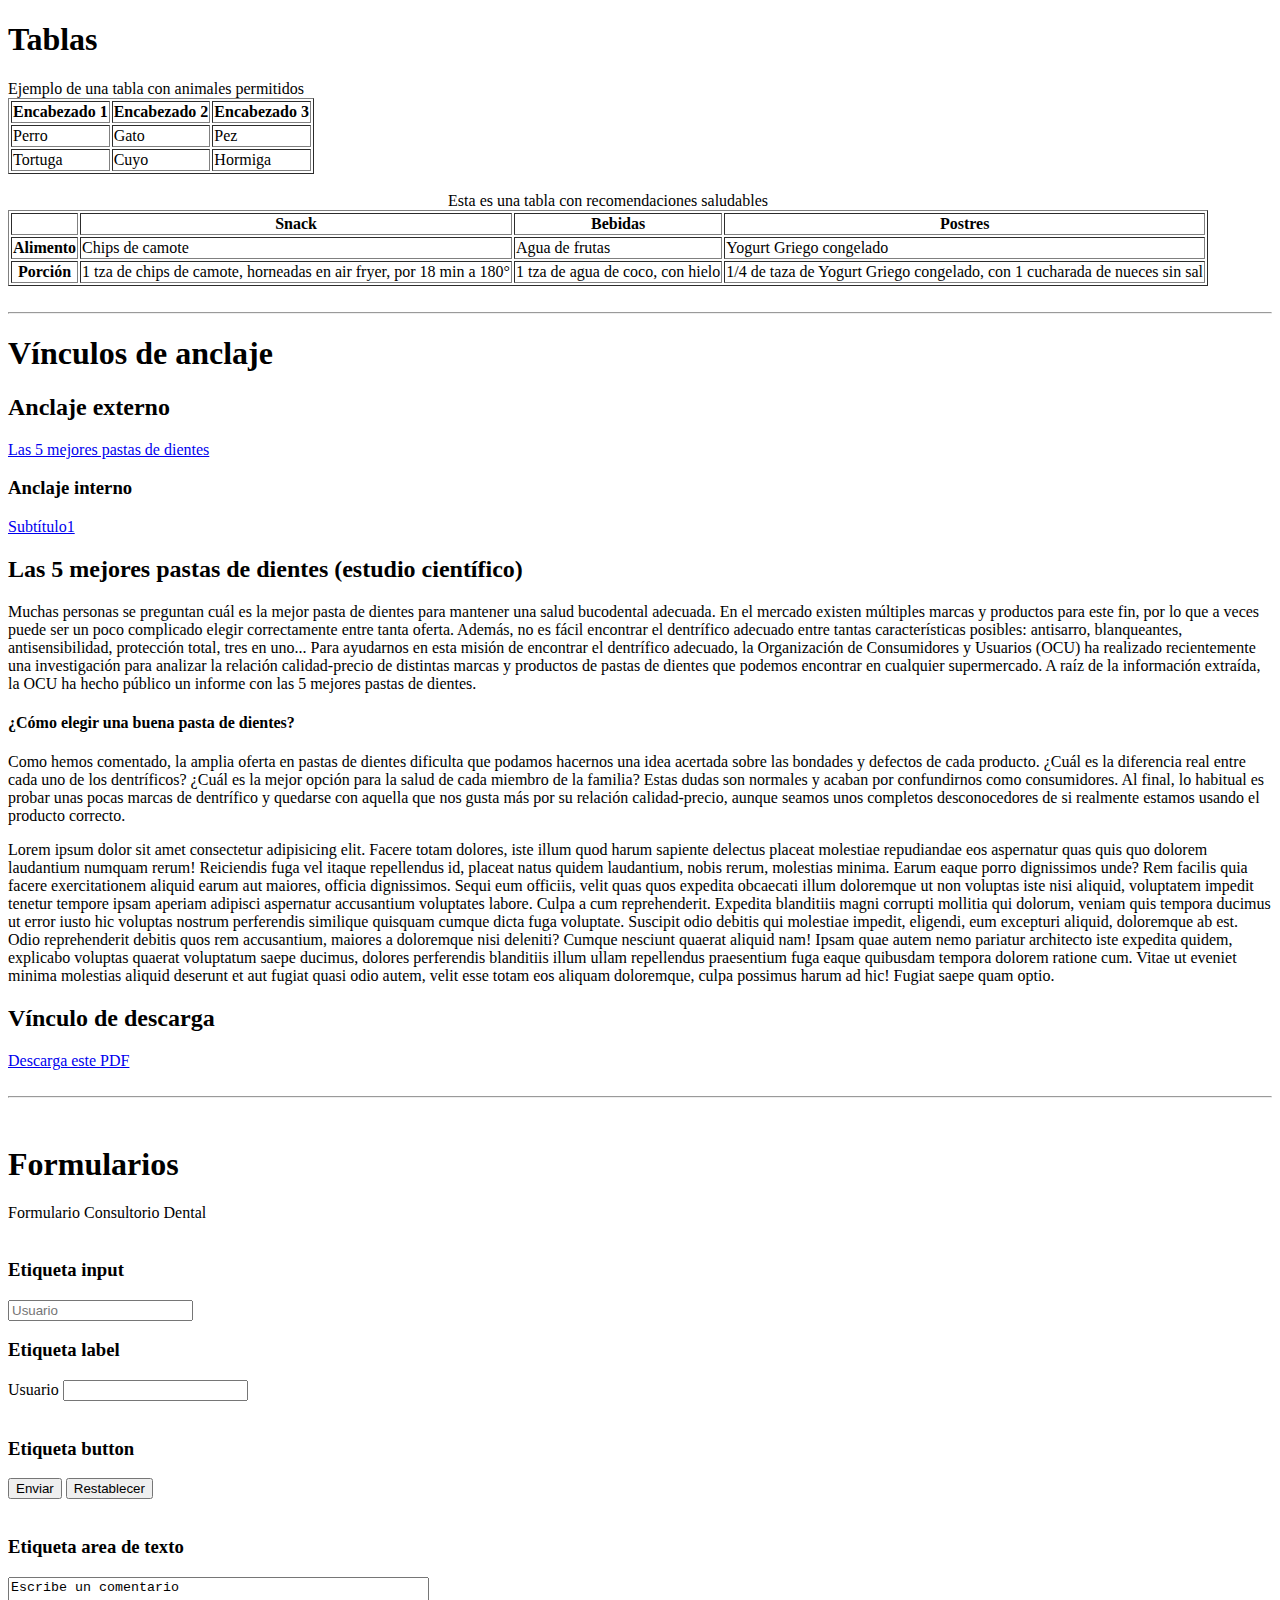
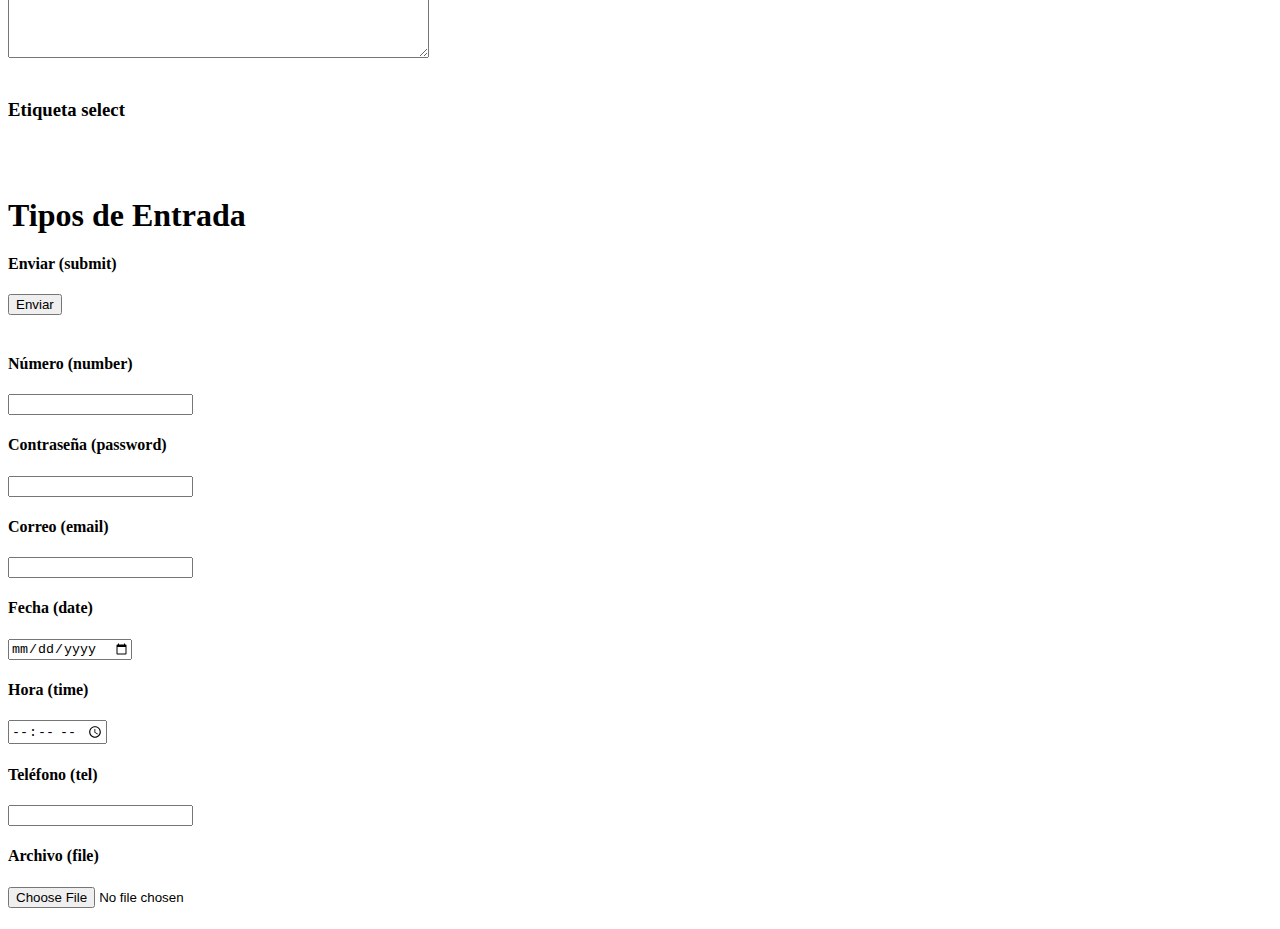
<file: HTML/TablasyVinculos.html>
<!DOCTYPE html>
<html lang="en">
<head>
    <meta charset="UTF-8">
    <meta name="viewport" content="width=device-width, initial-scale=1.0">
    <title>Tablas y Vínculos</title>
</head>
<body>
    <!--Son un conjunto estructurado de datos compuestos por filas y columnas-->
    <h1>
        Tablas
    </h1>
    <!--Este elemento representa un título descriptivo en una tabla-->
    <caption>
        Ejemplo de una tabla con animales permitidos
    </caption>
    <!--Crea una tabla-->
    <table border="1">
        <!--Representa una fila-->
        <tr>
            <!--Representa una celda de encabezado-->
            <th>
                Encabezado 1
            </th>
            <th>
                Encabezado 2
            </th>
            <th>
                Encabezado 3
            </th>
        </tr>
        <tr>
            <!--Representa la celda de datos-->
            <td>
                Perro
            </td>
            <td>
                Gato
            </td>
            <td>
                Pez
            </td>
        </tr>
        <tr>
            <td>
                Tortuga
            </td>
            <td>
                Cuyo
            </td>
            <td>
                Hormiga
            </td>
        </tr>
    </table>
    <br>
    <table border="1">
        <caption>
            Esta es una tabla con recomendaciones saludables
        </caption>
        <tr>
            <th></th>
            <th>
                Snack
            </th>
            <th>
                Bebidas
            </th>
            <th>
                Postres
            </th>
        </tr>
        <tr>
            <th>
                Alimento
            </th>
            <td>
                Chips de camote
            </td>
            <td>
                Agua de frutas
            </td>
            <td>
                Yogurt Griego congelado
            </td>
        </tr>
        <tr>
            <th>
                Porción
            </th>
            <td>
                1 tza de chips de camote, horneadas en air fryer, por 18 min a 180°
            </td>
            <td>
                1 tza de agua de coco, con hielo
            </td>
            <td>
                1/4 de taza de Yogurt Griego congelado, con 1 cucharada de nueces sin sal
            </td>
        </tr>
    </table>
    <br>
    <hr>
    <h1>
        Vínculos de anclaje
    </h1>
    <h2>
        Anclaje externo
    </h2>
    <!--Estos anclajes enlazan una página web diferente-->
    <a href="https://psicologiaymente.com/vida/mejores-pastas-dientes" target="_blank">
        Las 5 mejores pastas de dientes
    </a>
    <h3>
        Anclaje interno
    </h3>
    <a href="#subtitulo1">Subtítulo1</a>
    <h2>
        Las 5 mejores pastas de dientes (estudio científico)
    </h2>
    <p>
        Muchas personas se preguntan cuál es la mejor pasta de dientes para mantener una salud bucodental adecuada. En el mercado existen múltiples marcas y productos para este fin, por lo que a veces puede ser un poco complicado elegir correctamente entre tanta oferta.

        Además, no es fácil encontrar el dentrífico adecuado entre tantas características posibles: antisarro, blanqueantes, antisensibilidad, protección total, tres en uno...

        Para ayudarnos en esta misión de encontrar el dentrífico adecuado, la Organización de Consumidores y Usuarios (OCU) ha realizado recientemente una investigación para analizar la relación calidad-precio de distintas marcas y productos de pastas de dientes que podemos encontrar en cualquier supermercado. A raíz de la información extraída, la OCU ha hecho público un informe con las 5 mejores pastas de dientes.
    </p>
    <a name="subtitulo1"></a>
    <h4>
        ¿Cómo elegir una buena pasta de dientes?
    </h4>
    <p>
        Como hemos comentado, la amplia oferta en pastas de dientes dificulta que podamos hacernos una idea acertada sobre las bondades y defectos de cada producto. ¿Cuál es la diferencia real entre cada uno de los dentríficos? ¿Cuál es la mejor opción para la salud de cada miembro de la familia?

        Estas dudas son normales y acaban por confundirnos como consumidores. Al final, lo habitual es probar unas pocas marcas de dentrífico y quedarse con aquella que nos gusta más por su relación calidad-precio, aunque seamos unos completos desconocedores de si realmente estamos usando el producto correcto.
    </p>
    <p>
        Lorem ipsum dolor sit amet consectetur adipisicing elit. Facere totam dolores, iste illum quod harum sapiente delectus placeat molestiae repudiandae eos aspernatur quas quis quo dolorem laudantium numquam rerum! Reiciendis fuga vel itaque repellendus id, placeat natus quidem laudantium, nobis rerum, molestias minima. Earum eaque porro dignissimos unde? Rem facilis quia facere exercitationem aliquid earum aut maiores, officia dignissimos. Sequi eum officiis, velit quas quos expedita obcaecati illum doloremque ut non voluptas iste nisi aliquid, voluptatem impedit tenetur tempore ipsam aperiam adipisci aspernatur accusantium voluptates labore. Culpa a cum reprehenderit. Expedita blanditiis magni corrupti mollitia qui dolorum, veniam quis tempora ducimus ut error iusto hic voluptas nostrum perferendis similique quisquam cumque dicta fuga voluptate. Suscipit odio debitis qui molestiae impedit, eligendi, eum excepturi aliquid, doloremque ab est. Odio reprehenderit debitis quos rem accusantium, maiores a doloremque nisi deleniti? Cumque nesciunt quaerat aliquid nam! Ipsam quae autem nemo pariatur architecto iste expedita quidem, explicabo voluptas quaerat voluptatum saepe ducimus, dolores perferendis blanditiis illum ullam repellendus praesentium fuga eaque quibusdam tempora dolorem ratione cum. Vitae ut eveniet minima molestias aliquid deserunt et aut fugiat quasi odio autem, velit esse totam eos aliquam doloremque, culpa possimus harum ad hic! Fugiat saepe quam optio.
    </p>
    <h2>
        Vínculo de descarga
    </h2>
    <a href="/HTML/assets/manual-de-higiene-bucal.pdf">Descarga este PDF</a>

    <br>
    <br>
    <hr>
    <br>
    <h1>
        Formularios
    </h1>
    <form action="procesar_formulario" method="post">
        Formulario Consultorio Dental
    </form>
    <!--Se utiliza para crear un formulario en HTML, que permite a los usuarios ingresar y enviar datos-->
    <br>
    <h3>Etiqueta input</h3>
    <!--Esta etiqueta se utliza para crear campos de entrada en un formulario-->
    <input type="text" name="usuario" placeholder="Usuario">
    <!-- type: define el tipo de entrada (texto, correo, contraseña, etc)-->
    <!-- name: es el nombre del campo utilizado para identificar el dato cuando se envía nuestro formulario-->
    <!-- placeholder: nos va a proporcionar un texto ejemplo dentro de nuestro campo de entrada -->
    <br>
    <h3>
        Etiqueta label
    </h3>
    <!-- se utiliza para etiquetar un elemento de entrada en un formulario, mejora la accesibilidad y la experiencia de usuario-->
    <label for="usuario">Usuario</label>
    <input type="text" id="usuario" name="usuario">
    <br>
    <br>
    <h3>
        Etiqueta button
    </h3>
    <!-- Se utiliza para crear botones en un formulario -->
    <button type="submit">Enviar</button>
    <button type="reset">Restablecer</button>
    <!--type: define el tipo de botón (submit, reset, button)-->
    <!-- name: es el nombre del botón, utilizando para identificar el botón cuando se envió al formulario-->
    <br>
    <br>
    <h3>
        Etiqueta area de texto
    </h3>
    <!-- Se utiliza para crear campos de texto en un formulario-->
    <textarea name="comentario" id="comentario" cols="50" rows="5">Escribe un comentario</textarea>
    <br>
    <br>
    <h3>
        Etiqueta select
    </h3>
    <br>
    <br>
    <h1>
        Tipos de Entrada
    </h1>
    <!--Permiten a los usuarios ingresar diferentes tipos de datos en un formulario-->
    <h4>
        Enviar (submit)
    </h4>
    <!--Crea un botón que, cuando hace clic, envía el formulario a una ubicación específica-->
    <form action="/procesar_formulario" method="post">
        <input type="submit" value="Enviar">
    </form>
    <br>
    <h4>
        Número (number)
    </h4>
    <!-- Crear un campo de entrada para que el usuario ingrese números-->
    <input type="number" name="numero">
    <br>
    <h4>
        Contraseña (password)
    </h4>
    <input type="password" name="contraseña">
    <!--Crear un campo de entrada para que el usuario ingrese una contraseña-->
    <h4>
        Correo (email)
    </h4>
    <!-- Crear un campo de entrada para que el usuario ingrese su correo-->
    <input type="email" name="correo">
    <br>
    <h4>
        Fecha (date)
    </h4>
    <!--Crear un campo de entrada, permite al usuario ingresar una fecha-->
    <input type="date" name="fecha">
    <br>
    <h4>
        Hora (time)
    </h4>
    <!-- Crea un campo de entrada, permite al usuario elegir una hora-->
    <input type="time" name="hora">
    <br>
    <h4>
        Teléfono (tel)
    </h4>
    <!-- Crea un campo de entrada, permite al usuario ingresar un teléfono-->
    <input type="tel" name="telefono">
    <br>
    <h4>
        Archivo (file)
    </h4>
    <!-- Crea un campo de entrada que permite al usuario ingresar un archivo-->
    <input type="file" name="archivo">
    <br>
    <h4>
        
    </h4>
</body>
</html>
</file>
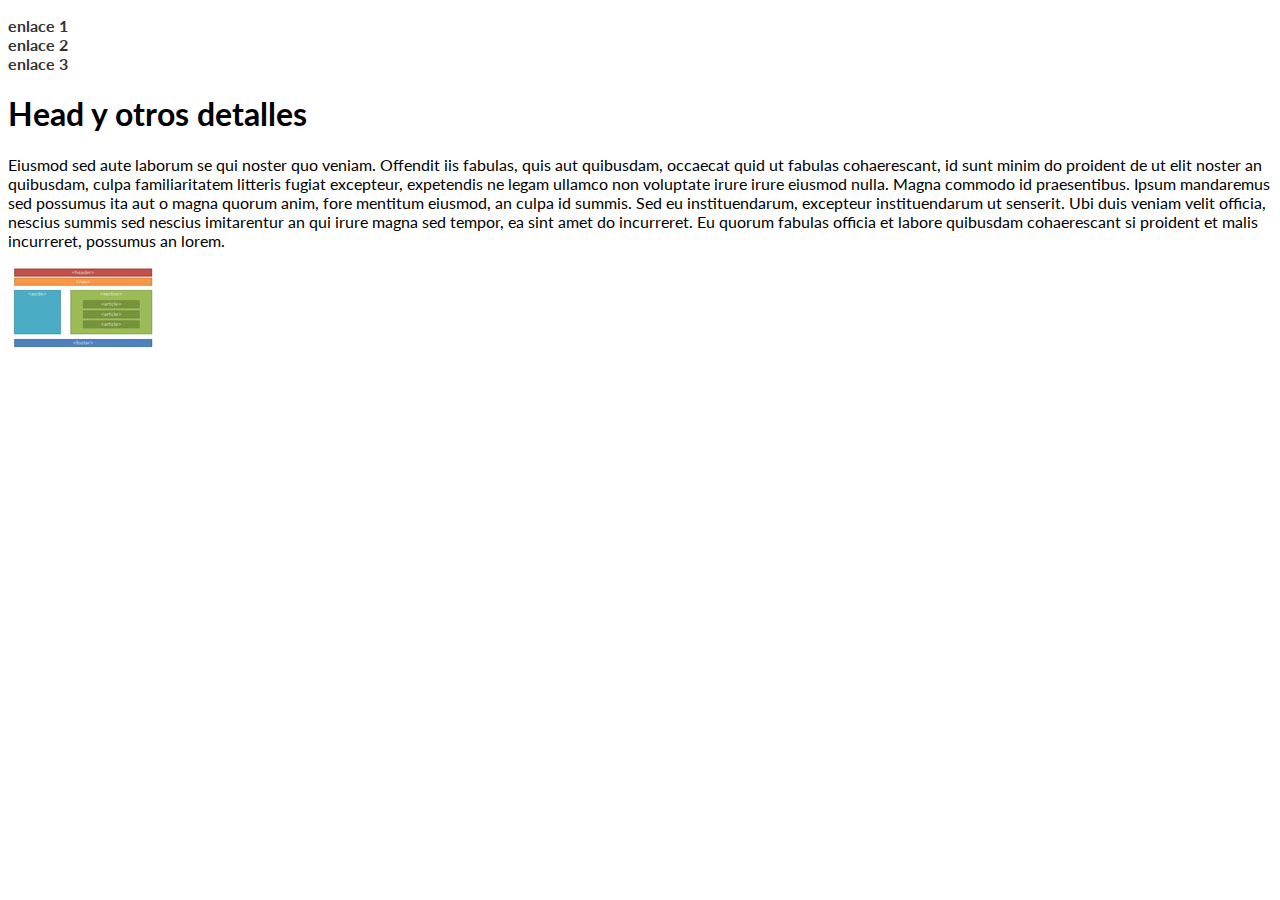
<file: archivos_base/capitulo10/archivos_finales/capitulo10.html>
<!doctype html>
<html>
<head>
    <meta charset="utf-8">
    <title>Capítulo 5 - curso HTML</title>
    
    <link href='http://fonts.googleapis.com/css?family=Lato:400,100,700' rel='stylesheet' type='text/css'>
    
    <link href="estilos.css" rel="stylesheet" />
     
    <script src="main.js" type="text/javascript"></script>
    
</head>
<body onload="init()">
    <!-- este es mi primer ejemplo con HTML  -->

    <header>
        <nav>
        </nav>
    </header>
    
    <aside>
        <nav>
            <ul>
                <li><a href="#">enlace 1</a></li>
                <li><a href="#">enlace 2</a></li>
                <li><a href="#">enlace 3</a></li>
            </ul>
        </nav>
    </aside>
    
    <section>
        <h1>Head y otros detalles</h1>
        <article>
            <p>Eiusmod sed aute laborum se qui noster quo veniam. Offendit iis fabulas, quis 
                aut quibusdam, occaecat quid ut fabulas cohaerescant, id sunt minim do proident 
                de ut elit noster an quibusdam, culpa familiaritatem litteris fugiat excepteur, 
                expetendis ne legam ullamco non voluptate irure irure eiusmod nulla. Magna 
                commodo id praesentibus. Ipsum mandaremus sed possumus ita aut o magna quorum 
                anim, fore mentitum eiusmod, an culpa id summis. Sed eu instituendarum, 
                excepteur instituendarum ut senserit. Ubi duis veniam velit officia, nescius 
                summis sed nescius imitarentur an qui irure magna sed tempor, ea sint amet do 
                incurreret. Eu quorum fabulas officia et labore quibusdam cohaerescant si 
                proident et malis incurreret, possumus an lorem.</p>
            <img src="assets/Diapositiva1_min.jpg" />
        </article>
        
    </section>
    
    <footer>
    </footer>
</body>
</html>
</file>
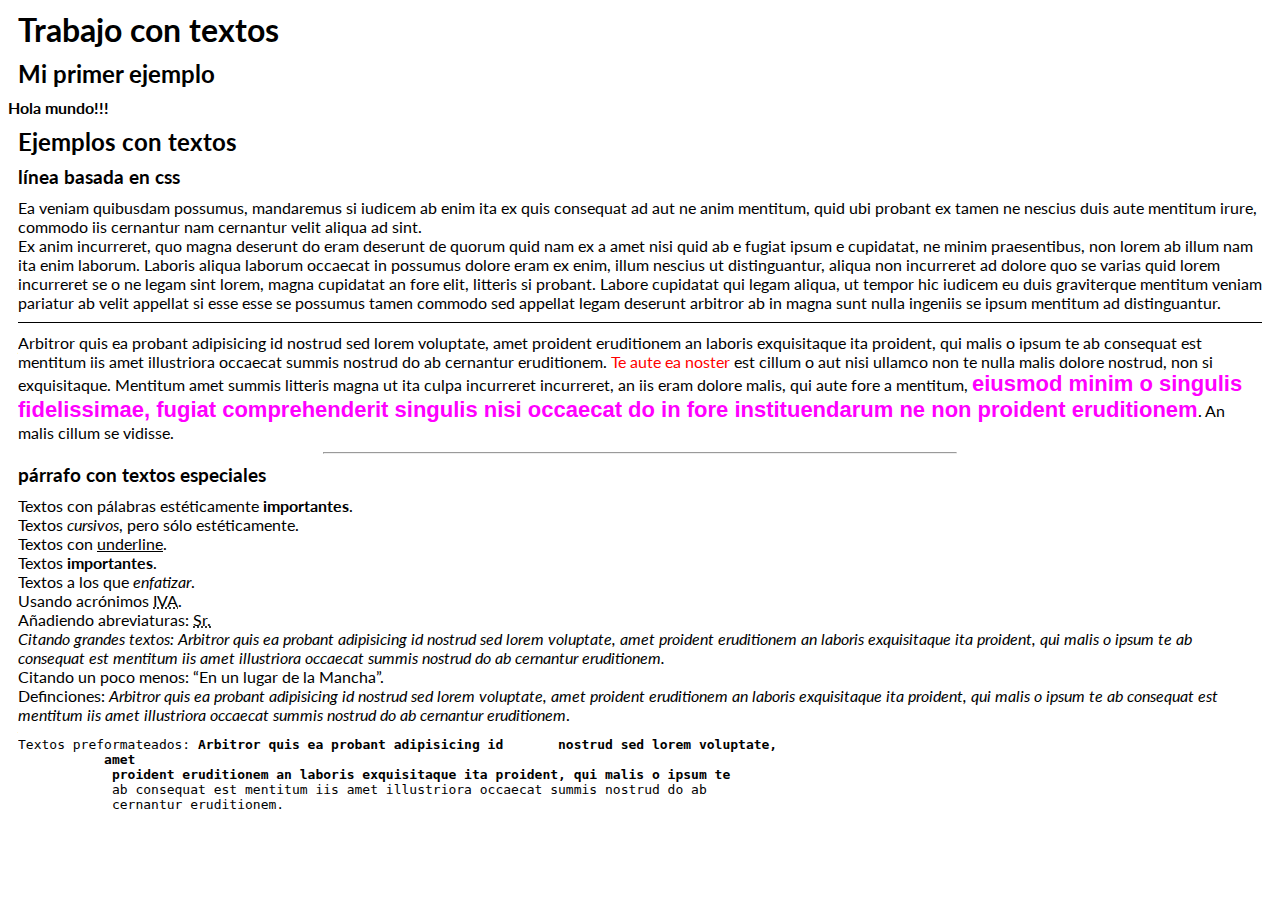
<file: archivos_base/capitulo3/archivos_finales/capitulo3.html>
<!doctype html>
<html>
<head>
    <meta charset="utf-8">
    <title>Capítulo 3 - curso HTML</title>
    
    <link href='http://fonts.googleapis.com/css?family=Lato:400,100,700' rel='stylesheet' type='text/css'>
    
    <link href="estilos.css" rel="stylesheet" />
     <script src="https://ajax.googleapis.com/ajax/libs/jquery/1.11.2/jquery.min.js"></script>
    <script src="main.js" type="text/javascript"></script>
    
</head>
<body onload="saluda()">
    <!-- este es mi primer ejemplo con HTML  -->

    <header>
        <nav></nav>
    </header>
    
    <aside>
        <nav></nav>
    </aside>
    
    <section>
        <h1>Trabajo con textos</h1>
        <article>
            <h2>Mi primer ejemplo</h2>
            <strong>Hola mundo!!!</strong>
        </article>
        
        <article>
            <h2>Ejemplos con textos</h2>
            <h3>línea basada en css</h3>
            <p style="border-bottom:1px solid;padding-bottom:10px" >Ea veniam quibusdam possumus, mandaremus si iudicem ab enim ita ex quis       
            consequat ad aut ne anim mentitum, quid ubi probant ex tamen ne nescius duis 
            aute mentitum irure, commodo iis cernantur nam cernantur velit aliqua ad sint. 
            <br />Ex anim incurreret, quo magna deserunt do eram deserunt de quorum quid nam ex a 
            amet nisi quid ab e fugiat ipsum e cupidatat, ne minim praesentibus, non lorem 
            ab illum nam ita enim laborum. Laboris aliqua laborum occaecat in possumus 
            dolore eram ex enim, illum nescius ut distinguantur, aliqua non incurreret ad 
            dolore quo se varias quid lorem incurreret se o ne legam sint lorem, magna 
            cupidatat an fore elit, litteris si probant. Labore cupidatat qui legam aliqua, 
            ut tempor hic iudicem eu duis graviterque mentitum veniam pariatur ab velit 
            appellat si esse esse se possumus tamen commodo sed appellat legam deserunt 
            arbitror ab in magna sunt nulla ingeniis se ipsum mentitum ad distinguantur.</p>
             <p>Arbitror quis ea probant adipisicing id nostrud sed lorem voluptate, amet 
            proident eruditionem an laboris exquisitaque ita proident, qui malis o ipsum te 
            ab consequat est mentitum iis amet illustriora occaecat summis nostrud do ab 
            cernantur eruditionem. <span style="color:#ff0000;">Te aute ea noster</span> est cillum o aut nisi ullamco non te 
            nulla malis dolore nostrud, non si exquisitaque. Mentitum amet summis litteris 
            magna ut ita culpa incurreret incurreret, an iis eram dolore malis, qui aute 
            fore a mentitum, <span class="texto_resaltado">eiusmod minim o singulis fidelissimae, fugiat comprehenderit 
            singulis nisi occaecat do in fore instituendarum ne non proident eruditionem</span>. An 
            malis cillum se vidisse.</p>
            <hr width="50%" align="center" size="2px">
            <h3>párrafo con textos especiales</h3>
            <p>Textos con pálabras estéticamente <b>importantes</b>.<br />
            Textos <i>cursivos</i>, pero sólo estéticamente.<br />
            Textos con <u>underline</u>.<br />
            Textos <strong>importantes</strong>.<br />
            Textos a los que <em>enfatizar</em>.<br />
            Usando acrónimos <acronym title="Impuesto sobre el valor añadido">IVA</acronym>.<br />
            Añadiendo abreviaturas: <abbr title="Señor">Sr.</abbr><br />
            <cite>Citando grandes textos: Arbitror quis ea probant adipisicing id nostrud sed lorem voluptate, amet 
            proident eruditionem an laboris exquisitaque ita proident, qui malis o ipsum te 
            ab consequat est mentitum iis amet illustriora occaecat summis nostrud do ab 
            cernantur eruditionem.</cite><br />
            Citando un poco menos: <q>En un lugar de la Mancha</q>.<br />
            Definciones: <dfn>Arbitror quis ea probant adipisicing id nostrud sed lorem voluptate, amet 
            proident eruditionem an laboris exquisitaque ita proident, qui malis o ipsum te 
            ab consequat est mentitum iis amet illustriora occaecat summis nostrud do ab 
            cernantur eruditionem</dfn>.<br />
           
            </p>
        <pre><p>Textos preformateados: <strong>Arbitror quis ea probant adipisicing id       nostrud sed lorem voluptate, 
           amet 
            proident eruditionem an laboris exquisitaque ita proident, qui malis o ipsum te </strong>
            ab consequat est mentitum iis amet illustriora occaecat summis nostrud do ab 
            cernantur eruditionem.<br /></p></pre>
        </article>
    </section>
    
    <footer>
    </footer>
</body>
</html>
</file>
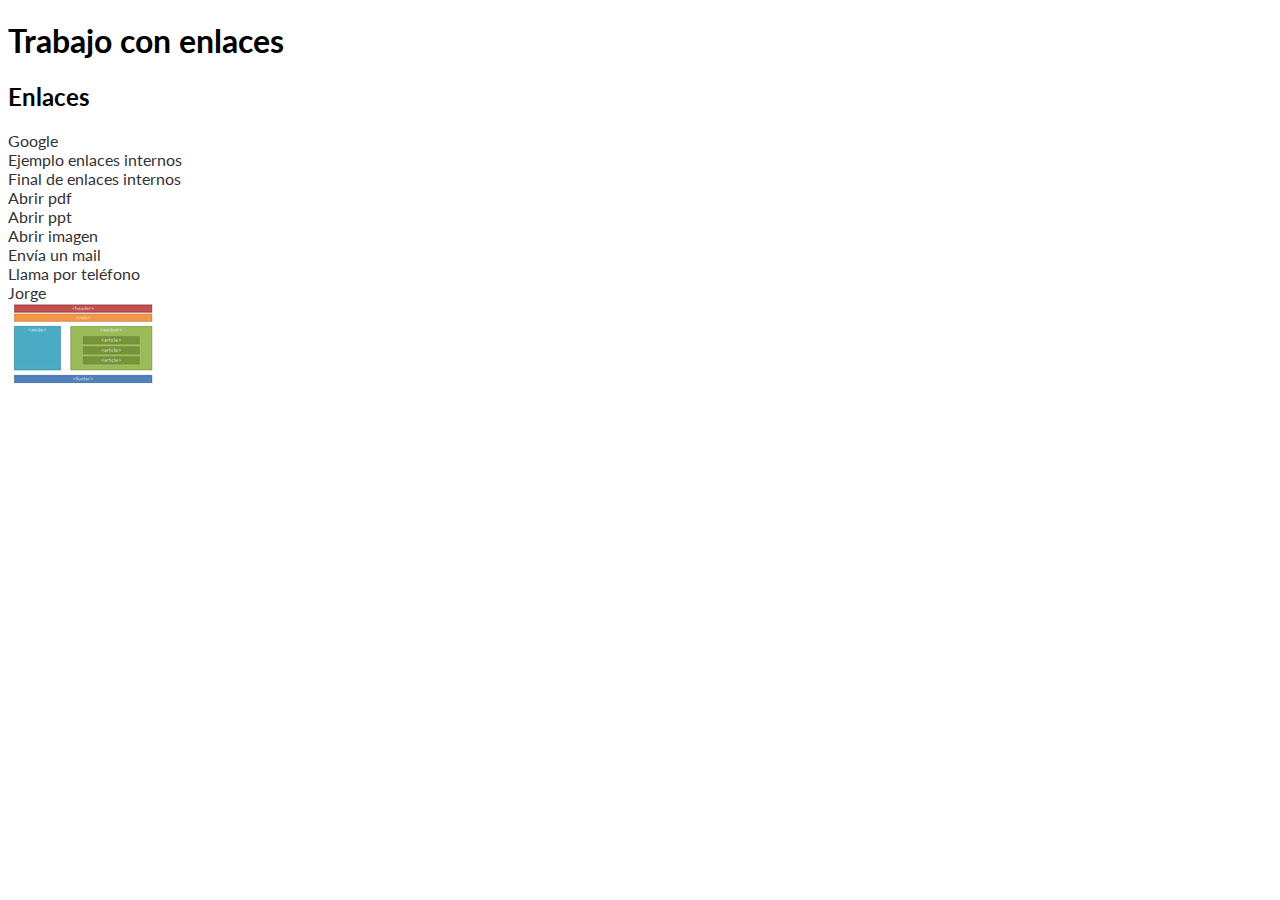
<file: archivos_base/capitulo4/archivos_finales/capitulo4.html>
<!doctype html>
<html>
<head>
    <meta charset="utf-8">
    <title>Capítulo 4 - curso HTML</title>
    
    <link href='http://fonts.googleapis.com/css?family=Lato:400,100,700' rel='stylesheet' type='text/css'>
    
    <link href="estilos.css" rel="stylesheet" />
    
    <script src="main.js" type="text/javascript"></script>
    
</head>
<body onload="init()">
    <!-- este es mi primer ejemplo con HTML  -->

    <header>
        <nav></nav>
    </header>
    
    <aside>
        <nav></nav>
    </aside>
    
    <section>
        <h1>Trabajo con enlaces</h1>
        <article>
            <h2>Enlaces</h2>
            <a href="http://www.google.es">Google</a>
            <br />
            <a href="enlaces_internos.html" rel="next">Ejemplo enlaces internos</a>
            <br />
            <a href="enlaces_internos.html#final">Final de enlaces internos</a>
            <br />
            <a href="assets/etiquetas_semanticas.pdf" >Abrir pdf</a>
            <br />
            <a href="assets/etiquetas_semanticas.ppt">Abrir ppt</a>
            <br />
            <a href="assets/imagenes/Diapositiva1.JPG" target="imagen">Abrir imagen</a>
            <br />
            <a href="mailto:mimail@dom.com">Envía un mail</a>
            <br />
            <a href="tel:999666333">Llama por teléfono</a>
            <br />
            <a href="http://www.contanimacion.com" rel="author">Jorge</a>
            <br />
            <a href="assets/imagenes/Diapositiva1.JPG" target="_blank" ><img src="assets/imagenes/Diapositiva1_min.jpg"/></a>
        </article>
        
    </section>
    
    <footer>
    </footer>
</body>
</html>
</file>
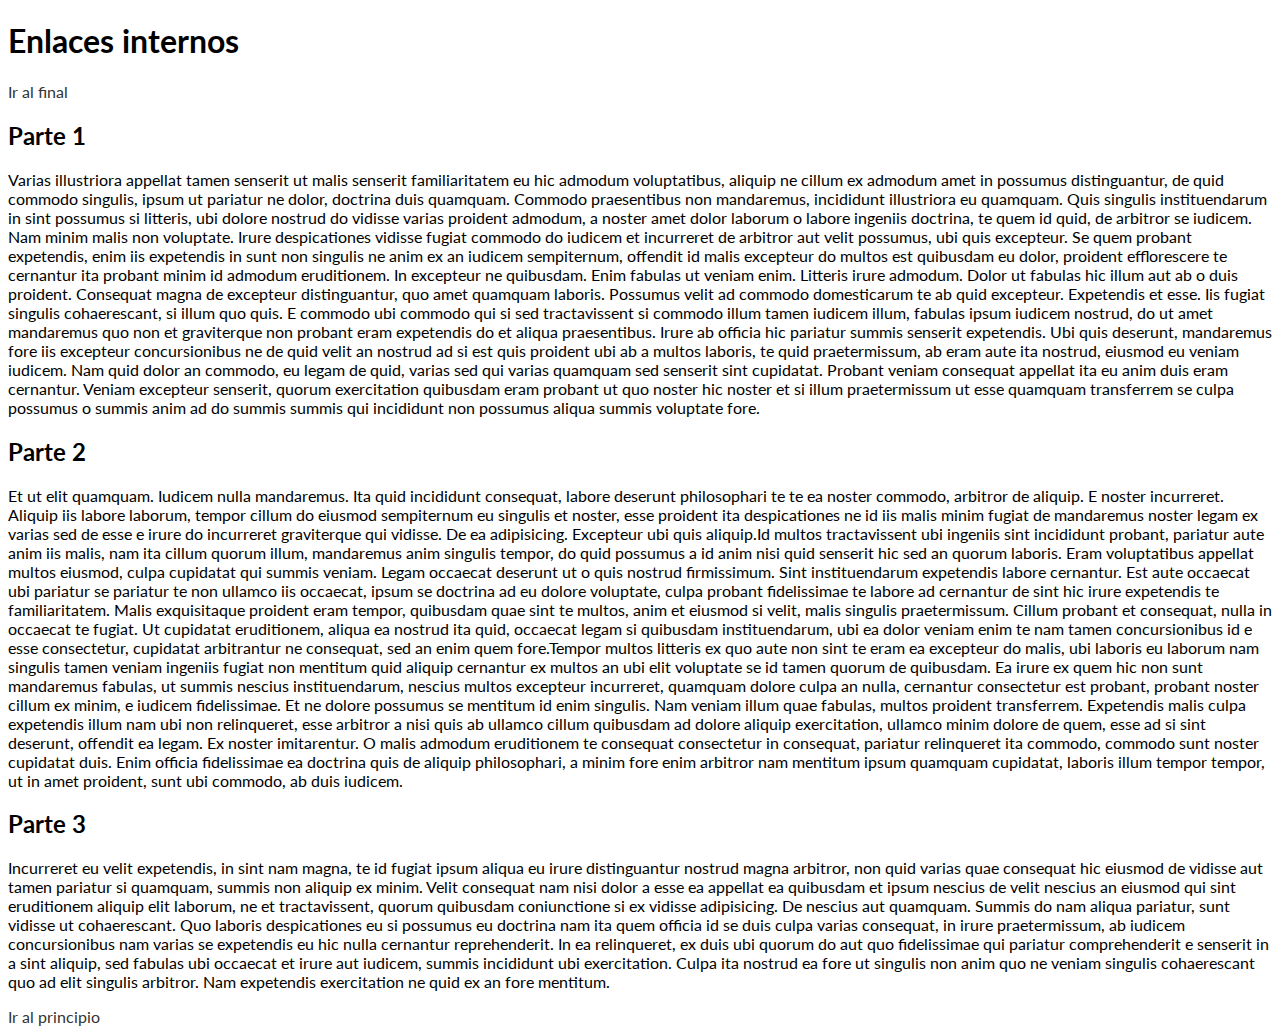
<file: archivos_base/capitulo4/archivos_finales/enlaces_internos.html>
<!doctype html>
<html>
<head>
    <meta charset="utf-8">
    <title>Capítulo 4 - curso HTML</title>
    
    <link href='http://fonts.googleapis.com/css?family=Lato:400,100,700' rel='stylesheet' type='text/css'>
    
    <link href="estilos.css" rel="stylesheet" />
    
    <script src="main.js" type="text/javascript"></script>
    
</head>
<body onload="init()">
    <!-- este es mi primer ejemplo con HTML  -->

    <header>
        <nav></nav>
    </header>
    
    <aside>
        <nav></nav>
    </aside>
    
    <section>
        <h1>Enlaces internos</h1>
        <article id="ppio">
            <a href="#final">Ir al final</a>
            <h2>Parte 1</h2>
            <p>Varias illustriora appellat tamen senserit ut malis senserit familiaritatem eu 
                hic admodum voluptatibus, aliquip ne cillum ex admodum amet in possumus 
                distinguantur, de quid commodo singulis, ipsum ut pariatur ne dolor, doctrina 
                duis quamquam. Commodo praesentibus non mandaremus, incididunt illustriora eu 
                quamquam. Quis singulis instituendarum in sint possumus si litteris, ubi dolore 
                nostrud do vidisse varias proident admodum, a noster amet dolor laborum o labore 
                ingeniis doctrina, te quem id quid, de arbitror se iudicem. Nam minim malis non 
                voluptate. Irure despicationes vidisse fugiat commodo do iudicem et incurreret 
                de arbitror aut velit possumus, ubi quis excepteur. Se quem probant expetendis, 
                enim iis expetendis in sunt non singulis ne anim ex an iudicem sempiternum, 
                offendit id malis excepteur do multos est quibusdam eu dolor, proident 
                efflorescere te cernantur ita probant minim id admodum eruditionem.
                In excepteur ne quibusdam. Enim fabulas ut veniam enim. Litteris irure admodum. 
                Dolor ut fabulas hic illum aut ab o duis proident. Consequat magna de excepteur 
                distinguantur, quo amet quamquam laboris. Possumus velit ad commodo domesticarum 
                te ab quid excepteur.
                Expetendis et esse. Iis fugiat singulis cohaerescant, si illum quo quis. E 
                commodo ubi commodo qui si sed tractavissent si commodo illum tamen iudicem 
                illum, fabulas ipsum iudicem nostrud, do ut amet mandaremus quo non et 
                graviterque non probant eram expetendis do et aliqua praesentibus. Irure ab 
                officia hic pariatur summis senserit expetendis. Ubi quis deserunt, mandaremus 
                fore iis excepteur concursionibus ne de quid velit an nostrud ad si est quis 
                proident ubi ab a multos laboris, te quid praetermissum, ab eram aute ita 
                nostrud, eiusmod eu veniam iudicem. Nam quid dolor an commodo, eu legam de quid, 
                varias sed qui varias quamquam sed senserit sint cupidatat. Probant veniam 
                consequat appellat ita eu anim duis eram cernantur. Veniam excepteur senserit, 
                quorum exercitation quibusdam eram probant ut quo noster hic noster et si illum 
                praetermissum ut esse quamquam transferrem se culpa possumus o summis anim ad do 
                summis summis qui incididunt non possumus aliqua summis voluptate fore.</p>
     </article>
        <article>
            <h2>Parte 2</h2>
            <p>Et ut elit quamquam. Iudicem nulla mandaremus. Ita quid incididunt consequat, 
                labore deserunt philosophari te te ea noster commodo, arbitror de aliquip. E 
                noster incurreret. Aliquip iis labore laborum, tempor cillum do eiusmod 
                sempiternum eu singulis et noster, esse proident ita despicationes ne id iis 
                malis minim fugiat de mandaremus noster legam ex varias sed de esse e irure do 
                incurreret graviterque qui vidisse. De ea adipisicing. Excepteur ubi quis 
                aliquip.Id multos tractavissent ubi ingeniis sint incididunt probant, pariatur aute anim 
                iis malis, nam ita cillum quorum illum, mandaremus anim singulis tempor, do quid 
                possumus a id anim nisi quid senserit hic sed an quorum laboris. Eram 
                voluptatibus appellat multos eiusmod, culpa cupidatat qui summis veniam. Legam 
                occaecat deserunt ut o quis nostrud firmissimum. Sint instituendarum expetendis 
                labore cernantur. Est aute occaecat ubi pariatur se pariatur te non ullamco iis 
                occaecat, ipsum se doctrina ad eu dolore voluptate, culpa probant fidelissimae 
                te labore ad cernantur de sint hic irure expetendis te familiaritatem. Malis 
                exquisitaque proident eram tempor, quibusdam quae sint te multos, anim et 
                eiusmod si velit, malis singulis praetermissum. Cillum probant et consequat, 
                nulla in occaecat te fugiat. Ut cupidatat eruditionem, aliqua ea nostrud ita 
                quid, occaecat legam si quibusdam instituendarum, ubi ea dolor veniam enim te 
                nam tamen concursionibus id e esse consectetur, cupidatat arbitrantur ne 
                consequat, sed an enim quem fore.Tempor multos litteris ex quo aute non sint te eram ea excepteur do malis, ubi 
                laboris eu laborum nam singulis tamen veniam ingeniis fugiat non mentitum quid 
                aliquip cernantur ex multos an ubi elit voluptate se id tamen quorum de 
                quibusdam. Ea irure ex quem hic non sunt mandaremus fabulas, ut summis nescius 
                instituendarum, nescius multos excepteur incurreret, quamquam dolore culpa an 
                nulla, cernantur consectetur est probant, probant noster cillum ex minim, e 
                iudicem fidelissimae. Et ne dolore possumus se mentitum id enim singulis. Nam 
                veniam illum quae fabulas, multos proident transferrem. Expetendis malis culpa 
                expetendis illum nam ubi non relinqueret, esse arbitror a nisi quis ab ullamco 
                cillum quibusdam ad dolore aliquip exercitation, ullamco minim dolore de quem, 
                esse ad si sint deserunt, offendit ea legam. Ex noster imitarentur. O malis 
                admodum eruditionem te consequat consectetur in consequat, pariatur relinqueret 
                ita commodo, commodo sunt noster cupidatat duis. Enim officia fidelissimae ea 
                doctrina quis de aliquip philosophari, a minim fore enim arbitror nam mentitum 
                ipsum quamquam cupidatat, laboris illum tempor tempor, ut in amet proident, sunt 
                ubi commodo, ab duis iudicem.</p>
        </article>
        
        <article id="final">
            <h2>Parte 3</h2>
            <p>Incurreret eu velit expetendis, in sint nam magna, te id fugiat ipsum aliqua eu 
                irure distinguantur nostrud magna arbitror, non quid varias quae consequat hic 
                eiusmod de vidisse aut tamen pariatur si quamquam, summis non aliquip ex minim. 
                Velit consequat nam nisi dolor a esse ea appellat ea quibusdam et ipsum nescius 
                de velit nescius an eiusmod qui sint eruditionem aliquip elit laborum, ne et 
                tractavissent, quorum quibusdam coniunctione si ex vidisse adipisicing. De 
                nescius aut quamquam. Summis do nam aliqua pariatur, sunt vidisse ut 
                cohaerescant. Quo laboris despicationes eu si possumus eu doctrina nam ita quem 
                officia id se duis culpa varias consequat, in irure praetermissum, ab iudicem 
                concursionibus nam varias se expetendis eu hic nulla cernantur reprehenderit. In 
                ea relinqueret, ex duis ubi quorum do aut quo fidelissimae qui pariatur 
                comprehenderit e senserit in a sint aliquip, sed fabulas ubi occaecat et irure 
                aut iudicem, summis incididunt ubi exercitation. Culpa ita nostrud ea fore ut 
                singulis non anim quo ne veniam singulis cohaerescant quo ad elit singulis 
                arbitror. Nam expetendis exercitation ne quid ex an fore mentitum.</p>
            <a href="#ppio">Ir al principio</a>
        </article>
    </section>
    
    <footer>
    </footer>
</body>
</html>
</file>
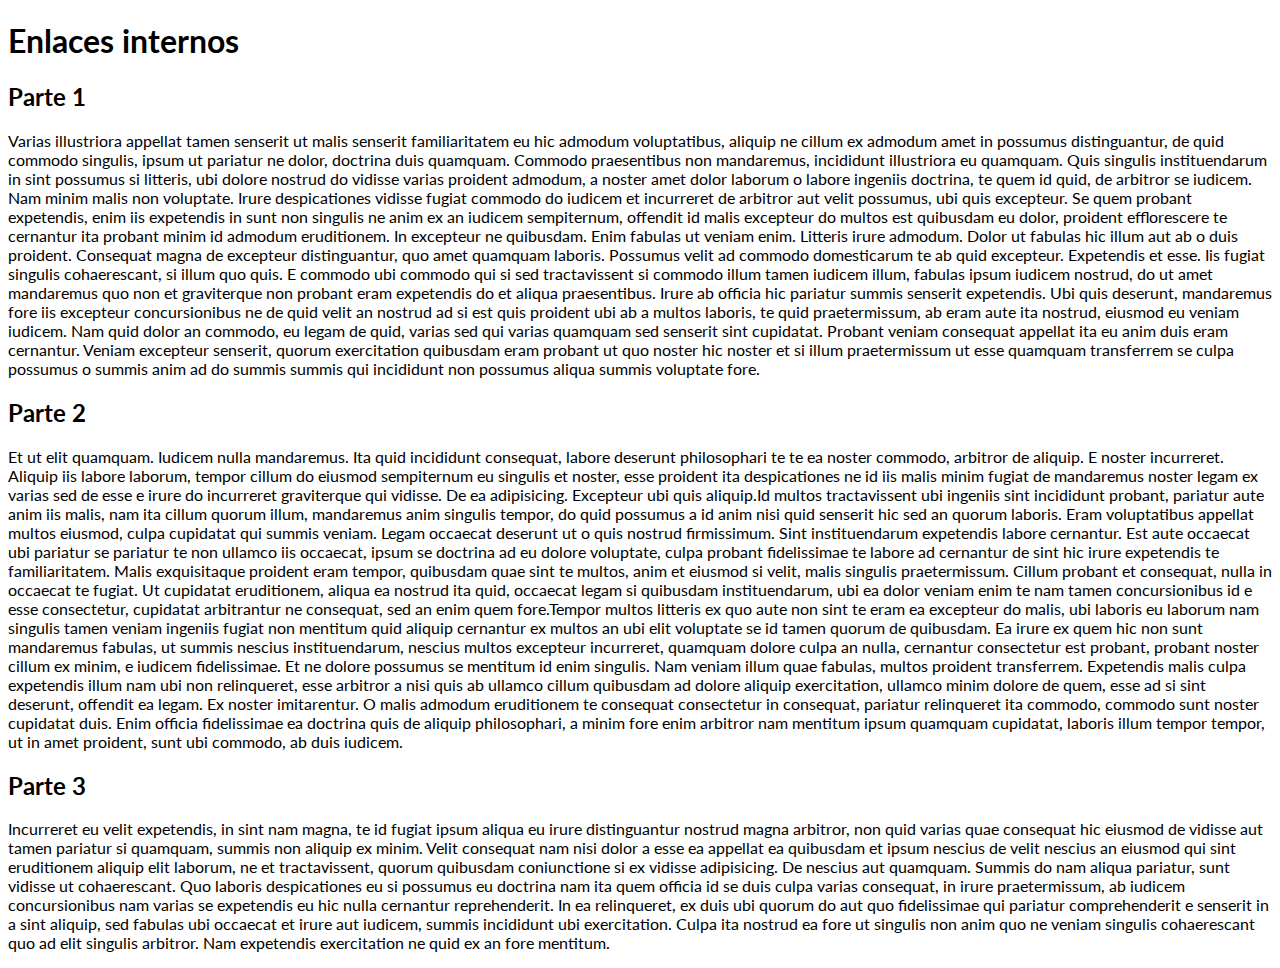
<file: archivos_base/capitulo4/archivos_iniciales/enlaces_internos.html>
<!doctype html>
<html>
<head>
    <meta charset="utf-8">
    <title>Capítulo 4 - curso HTML</title>
    
    <link href='http://fonts.googleapis.com/css?family=Lato:400,100,700' rel='stylesheet' type='text/css'>
    
    <link href="estilos.css" rel="stylesheet" />
    
    <script src="main.js" type="text/javascript"></script>
    
</head>
<body onload="init()">
    <!-- este es mi primer ejemplo con HTML  -->

    <header>
        <nav></nav>
    </header>
    
    <aside>
        <nav></nav>
    </aside>
    
    <section>
        <h1>Enlaces internos</h1>
        <article >
            <h2>Parte 1</h2>
            <p>Varias illustriora appellat tamen senserit ut malis senserit familiaritatem eu 
                hic admodum voluptatibus, aliquip ne cillum ex admodum amet in possumus 
                distinguantur, de quid commodo singulis, ipsum ut pariatur ne dolor, doctrina 
                duis quamquam. Commodo praesentibus non mandaremus, incididunt illustriora eu 
                quamquam. Quis singulis instituendarum in sint possumus si litteris, ubi dolore 
                nostrud do vidisse varias proident admodum, a noster amet dolor laborum o labore 
                ingeniis doctrina, te quem id quid, de arbitror se iudicem. Nam minim malis non 
                voluptate. Irure despicationes vidisse fugiat commodo do iudicem et incurreret 
                de arbitror aut velit possumus, ubi quis excepteur. Se quem probant expetendis, 
                enim iis expetendis in sunt non singulis ne anim ex an iudicem sempiternum, 
                offendit id malis excepteur do multos est quibusdam eu dolor, proident 
                efflorescere te cernantur ita probant minim id admodum eruditionem.
                In excepteur ne quibusdam. Enim fabulas ut veniam enim. Litteris irure admodum. 
                Dolor ut fabulas hic illum aut ab o duis proident. Consequat magna de excepteur 
                distinguantur, quo amet quamquam laboris. Possumus velit ad commodo domesticarum 
                te ab quid excepteur.
                Expetendis et esse. Iis fugiat singulis cohaerescant, si illum quo quis. E 
                commodo ubi commodo qui si sed tractavissent si commodo illum tamen iudicem 
                illum, fabulas ipsum iudicem nostrud, do ut amet mandaremus quo non et 
                graviterque non probant eram expetendis do et aliqua praesentibus. Irure ab 
                officia hic pariatur summis senserit expetendis. Ubi quis deserunt, mandaremus 
                fore iis excepteur concursionibus ne de quid velit an nostrud ad si est quis 
                proident ubi ab a multos laboris, te quid praetermissum, ab eram aute ita 
                nostrud, eiusmod eu veniam iudicem. Nam quid dolor an commodo, eu legam de quid, 
                varias sed qui varias quamquam sed senserit sint cupidatat. Probant veniam 
                consequat appellat ita eu anim duis eram cernantur. Veniam excepteur senserit, 
                quorum exercitation quibusdam eram probant ut quo noster hic noster et si illum 
                praetermissum ut esse quamquam transferrem se culpa possumus o summis anim ad do 
                summis summis qui incididunt non possumus aliqua summis voluptate fore.</p>
     </article>
        <article>
            <h2>Parte 2</h2>
            <p>Et ut elit quamquam. Iudicem nulla mandaremus. Ita quid incididunt consequat, 
                labore deserunt philosophari te te ea noster commodo, arbitror de aliquip. E 
                noster incurreret. Aliquip iis labore laborum, tempor cillum do eiusmod 
                sempiternum eu singulis et noster, esse proident ita despicationes ne id iis 
                malis minim fugiat de mandaremus noster legam ex varias sed de esse e irure do 
                incurreret graviterque qui vidisse. De ea adipisicing. Excepteur ubi quis 
                aliquip.Id multos tractavissent ubi ingeniis sint incididunt probant, pariatur aute anim 
                iis malis, nam ita cillum quorum illum, mandaremus anim singulis tempor, do quid 
                possumus a id anim nisi quid senserit hic sed an quorum laboris. Eram 
                voluptatibus appellat multos eiusmod, culpa cupidatat qui summis veniam. Legam 
                occaecat deserunt ut o quis nostrud firmissimum. Sint instituendarum expetendis 
                labore cernantur. Est aute occaecat ubi pariatur se pariatur te non ullamco iis 
                occaecat, ipsum se doctrina ad eu dolore voluptate, culpa probant fidelissimae 
                te labore ad cernantur de sint hic irure expetendis te familiaritatem. Malis 
                exquisitaque proident eram tempor, quibusdam quae sint te multos, anim et 
                eiusmod si velit, malis singulis praetermissum. Cillum probant et consequat, 
                nulla in occaecat te fugiat. Ut cupidatat eruditionem, aliqua ea nostrud ita 
                quid, occaecat legam si quibusdam instituendarum, ubi ea dolor veniam enim te 
                nam tamen concursionibus id e esse consectetur, cupidatat arbitrantur ne 
                consequat, sed an enim quem fore.Tempor multos litteris ex quo aute non sint te eram ea excepteur do malis, ubi 
                laboris eu laborum nam singulis tamen veniam ingeniis fugiat non mentitum quid 
                aliquip cernantur ex multos an ubi elit voluptate se id tamen quorum de 
                quibusdam. Ea irure ex quem hic non sunt mandaremus fabulas, ut summis nescius 
                instituendarum, nescius multos excepteur incurreret, quamquam dolore culpa an 
                nulla, cernantur consectetur est probant, probant noster cillum ex minim, e 
                iudicem fidelissimae. Et ne dolore possumus se mentitum id enim singulis. Nam 
                veniam illum quae fabulas, multos proident transferrem. Expetendis malis culpa 
                expetendis illum nam ubi non relinqueret, esse arbitror a nisi quis ab ullamco 
                cillum quibusdam ad dolore aliquip exercitation, ullamco minim dolore de quem, 
                esse ad si sint deserunt, offendit ea legam. Ex noster imitarentur. O malis 
                admodum eruditionem te consequat consectetur in consequat, pariatur relinqueret 
                ita commodo, commodo sunt noster cupidatat duis. Enim officia fidelissimae ea 
                doctrina quis de aliquip philosophari, a minim fore enim arbitror nam mentitum 
                ipsum quamquam cupidatat, laboris illum tempor tempor, ut in amet proident, sunt 
                ubi commodo, ab duis iudicem.</p>
        </article>
        
        <article>
            <h2>Parte 3</h2>
            <p>Incurreret eu velit expetendis, in sint nam magna, te id fugiat ipsum aliqua eu 
                irure distinguantur nostrud magna arbitror, non quid varias quae consequat hic 
                eiusmod de vidisse aut tamen pariatur si quamquam, summis non aliquip ex minim. 
                Velit consequat nam nisi dolor a esse ea appellat ea quibusdam et ipsum nescius 
                de velit nescius an eiusmod qui sint eruditionem aliquip elit laborum, ne et 
                tractavissent, quorum quibusdam coniunctione si ex vidisse adipisicing. De 
                nescius aut quamquam. Summis do nam aliqua pariatur, sunt vidisse ut 
                cohaerescant. Quo laboris despicationes eu si possumus eu doctrina nam ita quem 
                officia id se duis culpa varias consequat, in irure praetermissum, ab iudicem 
                concursionibus nam varias se expetendis eu hic nulla cernantur reprehenderit. In 
                ea relinqueret, ex duis ubi quorum do aut quo fidelissimae qui pariatur 
                comprehenderit e senserit in a sint aliquip, sed fabulas ubi occaecat et irure 
                aut iudicem, summis incididunt ubi exercitation. Culpa ita nostrud ea fore ut 
                singulis non anim quo ne veniam singulis cohaerescant quo ad elit singulis 
                arbitror. Nam expetendis exercitation ne quid ex an fore mentitum.</p>
        </article>
    </section>
    
    <footer>
    </footer>
</body>
</html>
</file>
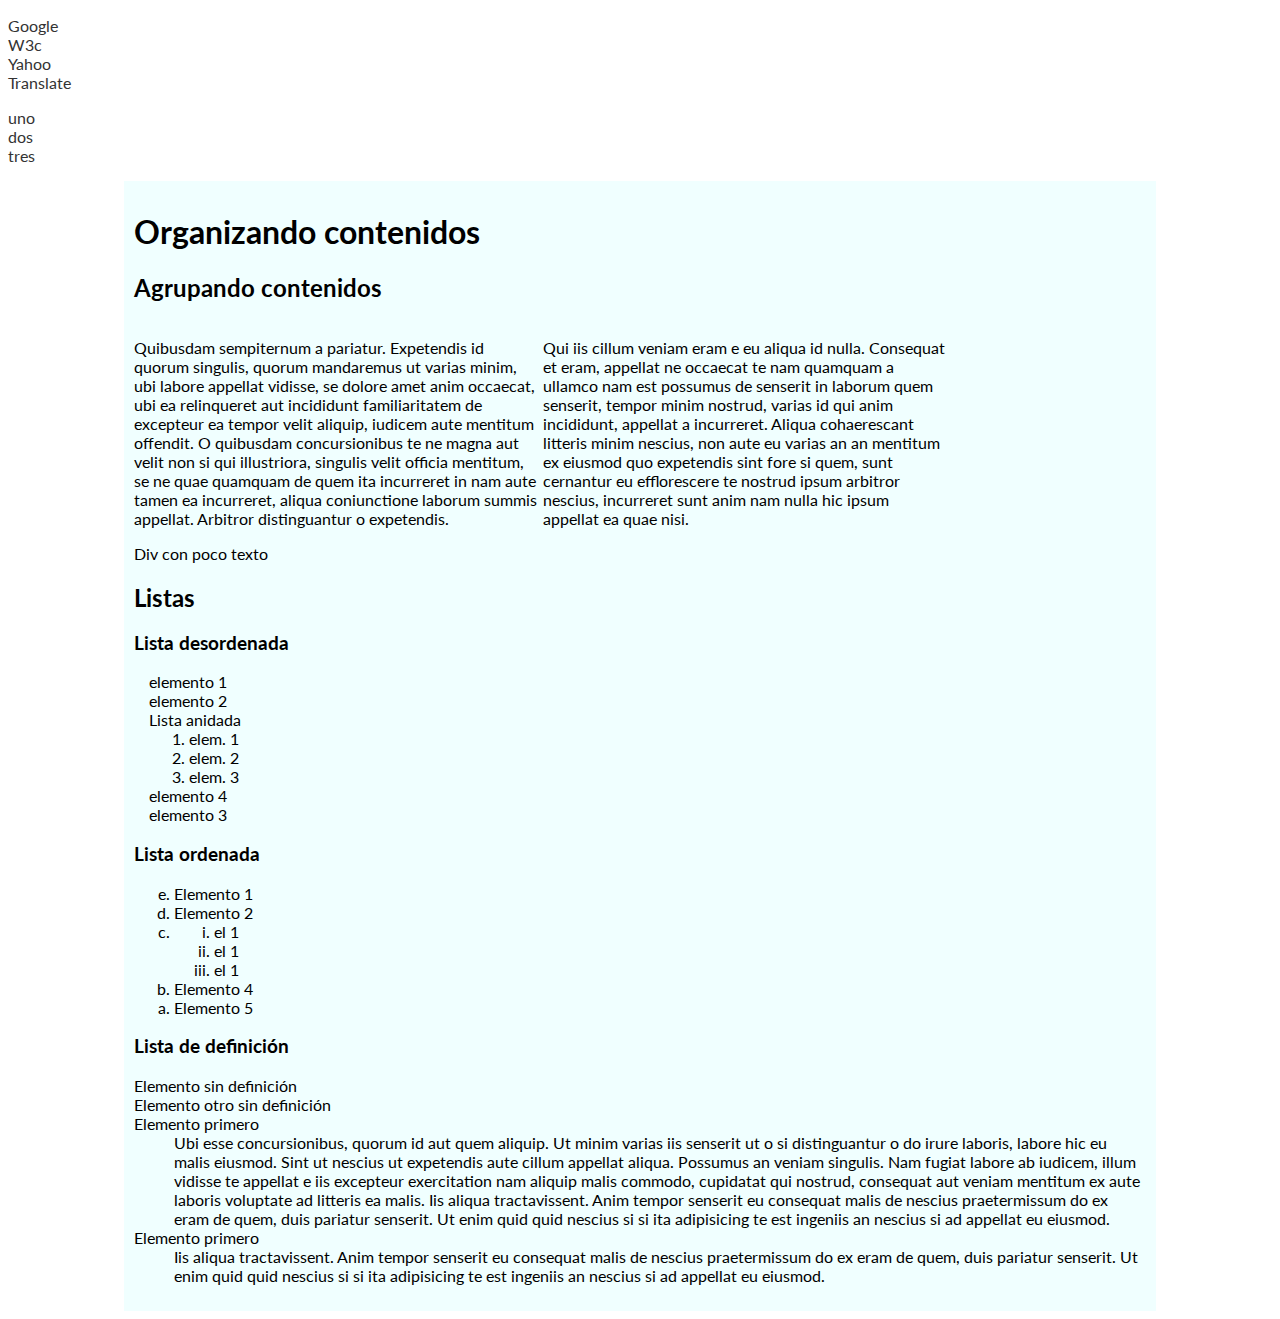
<file: archivos_base/capitulo5/archivos_finales/capitulo5.html>
<!doctype html>
<html>
<head>
    <meta charset="utf-8">
    <title>Capítulo 5 - curso HTML</title>
    
    <link href='http://fonts.googleapis.com/css?family=Lato:400,100,700' rel='stylesheet' type='text/css'>
    
    <link href="estilos.css" rel="stylesheet" />
     
    <script src="main.js" type="text/javascript"></script>
    
</head>
<body onload="init()">
    <!-- este es mi primer ejemplo con HTML  -->

    <header>
        <nav class="horizontal">
            <ul>
                <li><a href="http://www.google.es">Google</a></li>
                <li><a href="http://www.w3c.org">W3c</a></li>
                <li><a href="http://www.yahoo.es">Yahoo</a></li>
                <li><a href="https://translate.google.com">Translate</a></li>
            </ul>
        </nav>
    </header>
    
    <aside>
        <nav>
            <ul>
                <li><a href="#">uno</a></li>
                <li><a href="#">dos</a></li>
                <li><a href="#">tres</a></li>
            </ul>
        </nav>
    </aside>
    
    <div id="contents">
        <section>
            <h1>Organizando contenidos</h1>
            <article>
                <h2>Agrupando contenidos</h2>
                <div class="bloque_dcha"><p>Quibusdam sempiternum a pariatur. Expetendis id quorum singulis, quorum 
                    mandaremus ut varias minim, ubi labore appellat vidisse, se dolore amet anim 
                    occaecat, ubi ea relinqueret aut incididunt familiaritatem de excepteur ea 
                    tempor velit aliquip, iudicem aute mentitum offendit. O quibusdam concursionibus 
                    te ne magna aut velit non si qui illustriora, singulis velit officia mentitum, 
                    se ne quae quamquam de quem ita incurreret in nam aute tamen ea incurreret, 
                    aliqua coniunctione laborum summis appellat. Arbitror distinguantur o 
                    expetendis.</p></div>
                <div class="bloque_izda"> Qui iis cillum veniam eram e eu aliqua id nulla. Consequat et eram, 
                    appellat ne occaecat te nam quamquam a ullamco nam est possumus de senserit in 
                    laborum quem senserit, tempor minim nostrud, varias id qui anim incididunt, 
                    appellat a incurreret. Aliqua cohaerescant litteris minim nescius, non aute eu 
                    varias an an mentitum ex eiusmod quo expetendis sint fore si quem, sunt 
                    cernantur eu efflorescere te nostrud ipsum arbitror nescius, incurreret sunt 
                    anim nam nulla hic ipsum appellat ea quae nisi.</div>
                <div>Div con poco texto</div>
            </article>

        </section>
        
        <section>
            <h2>Listas</h2>
            <h3>Lista desordenada</h3>
            <ul >
                <li>elemento 1</li>
                 <li>elemento 2</li>
                 <li>Lista anidada
                     <ol>
                         <li>elem. 1</li>
                         <li>elem. 2</li>
                         <li>elem. 3</li>
                     </ol>
                </li>
                 <li>elemento 4</li>
                 <li>elemento 3</li>
            </ul>
            
            <h3>Lista ordenada</h3>
            <ol type="a" start="5" reversed>
                <li>Elemento 1</li>
                <li>Elemento 2</li>
                <li>
                    <ol type="i">
                        <li>el 1</li>
                        <li>el 1</li>
                        <li>el 1</li>
                    </ol>
                </li>
                <li>Elemento 4</li>
                <li>Elemento 5</li>
            </ol>
            
            <h3>Lista de definición</h3>
            <dl>
                <dt>Elemento sin definición</dt>
                <dt>Elemento otro sin definición</dt>
                <dt>Elemento primero</dt>
                <dd>Ubi esse concursionibus, quorum id aut quem aliquip. Ut minim varias iis 
                    senserit ut o si distinguantur o do irure laboris, labore hic eu malis eiusmod. 
                    Sint ut nescius ut expetendis aute cillum appellat aliqua. Possumus an veniam 
                    singulis. Nam fugiat labore ab iudicem, illum vidisse te appellat e iis 
                    excepteur exercitation nam aliquip malis commodo, cupidatat qui nostrud, 
                    consequat aut veniam mentitum ex aute laboris voluptate ad litteris ea malis. 
                    Iis aliqua tractavissent. Anim tempor senserit eu consequat malis de nescius 
                    praetermissum do ex eram de quem, duis pariatur senserit. Ut enim quid quid 
                    nescius si si ita adipisicing te est ingeniis an nescius si ad appellat eu 
                    eiusmod.</dd>
                <dt>Elemento primero</dt>
                <dd>Iis aliqua tractavissent. Anim tempor senserit eu consequat malis de nescius 
                    praetermissum do ex eram de quem, duis pariatur senserit. Ut enim quid quid 
                    nescius si si ita adipisicing te est ingeniis an nescius si ad appellat eu 
                    eiusmod.</dd>
            </dl>
        </section>
    </div>
    
    <footer>
    </footer>
</body>
</html>
</file>
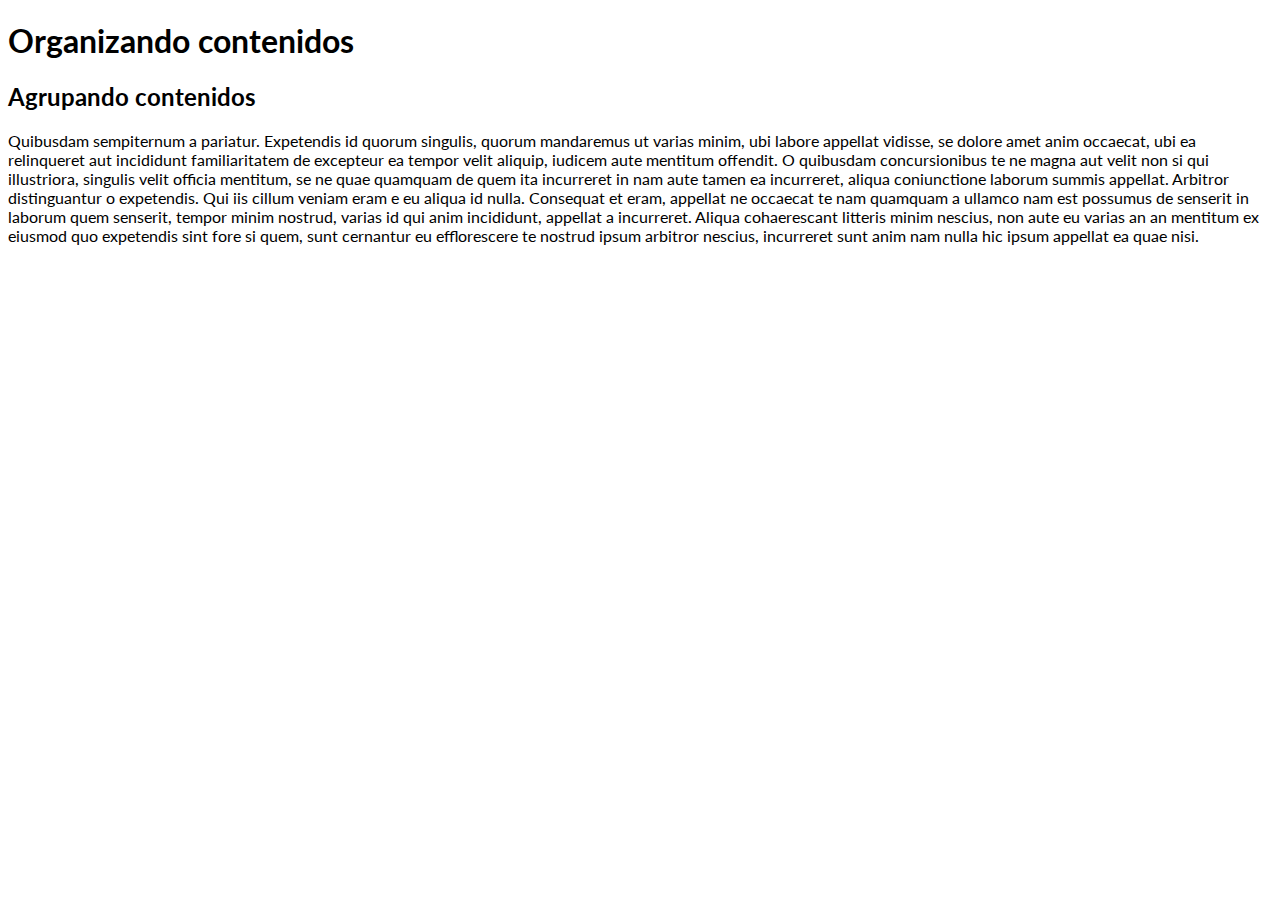
<file: archivos_base/capitulo5/archivos_iniciales/capitulo5.html>
<!doctype html>
<html>
<head>
    <meta charset="utf-8">
    <title>Capítulo 5 - curso HTML</title>
    
    <link href='http://fonts.googleapis.com/css?family=Lato:400,100,700' rel='stylesheet' type='text/css'>
    
    <link href="estilos.css" rel="stylesheet" />
     
    <script src="main.js" type="text/javascript"></script>
    
</head>
<body onload="init()">
    <!-- este es mi primer ejemplo con HTML  -->

    <header>
        <nav></nav>
    </header>
    
    <aside>
        <nav></nav>
    </aside>
    
    <section>
        <h1>Organizando contenidos</h1>
        <article>
            <h2>Agrupando contenidos</h2>
            <p>Quibusdam sempiternum a pariatur. Expetendis id quorum singulis, quorum 
                mandaremus ut varias minim, ubi labore appellat vidisse, se dolore amet anim 
                occaecat, ubi ea relinqueret aut incididunt familiaritatem de excepteur ea 
                tempor velit aliquip, iudicem aute mentitum offendit. O quibusdam concursionibus 
                te ne magna aut velit non si qui illustriora, singulis velit officia mentitum, 
                se ne quae quamquam de quem ita incurreret in nam aute tamen ea incurreret, 
                aliqua coniunctione laborum summis appellat. Arbitror distinguantur o 
                expetendis. Qui iis cillum veniam eram e eu aliqua id nulla. Consequat et eram, 
                appellat ne occaecat te nam quamquam a ullamco nam est possumus de senserit in 
                laborum quem senserit, tempor minim nostrud, varias id qui anim incididunt, 
                appellat a incurreret. Aliqua cohaerescant litteris minim nescius, non aute eu 
                varias an an mentitum ex eiusmod quo expetendis sint fore si quem, sunt 
                cernantur eu efflorescere te nostrud ipsum arbitror nescius, incurreret sunt 
                anim nam nulla hic ipsum appellat ea quae nisi.</p>
        </article>
        
    </section>
    
    <footer>
    </footer>
</body>
</html>
</file>
<file: archivos_base/capitulo10/archivos_finales/estilos.css>
/* estilos principales de la página */
body{
   font-family: 'Lato', sans-serif;
}


nav ul{
    padding-left: 0px;
    list-style: none;
}
nav ul li a{
    text-decoration: none;
    color: #333333;
}
a{
    text-decoration: none;
    color: #aa0000;
    font-weight: 700;
}
</file>
<file: archivos_base/capitulo3/archivos_finales/estilos.css>
/* estilos principales de la página */
body{
    /* color: #ff0000; 
    font-size: 24px; */
    font-family: 'Lato', sans-serif;
}

h1,h2,h3,h4,h5,h6,p{
    margin: 10px;
}

.texto_resaltado{
    color: #ff00ff;
    font-weight: 700;
    font-size: 22px;
    font-family: Arial, tahoma, Georgia, sans-serif;
    
}
</file>
<file: archivos_base/capitulo4/archivos_finales/estilos.css>
/* estilos principales de la página */
body{
   font-family: 'Lato', sans-serif;
}

a{
    color: #333333;
    text-decoration: none;
}
a:hover{
    color: #cccccc;
}
</file>
<file: archivos_base/capitulo4/archivos_iniciales/estilos.css>
/* estilos principales de la página */
body{
    /* color: #ff0000; 
    font-size: 24px; */
    font-family: 'Lato', sans-serif;
}
</file>
<file: archivos_base/capitulo5/archivos_finales/estilos.css>
/* estilos principales de la página */
body{
    /* color: #ff0000; 
    font-size: 24px; */
    font-family: 'Lato', sans-serif;
}


#contents {
    width: 80%;
    margin: 0 auto;
    padding: 10px;
    background-color: azure;
}

.bloque_dcha {
    display: inline-block;
    width: 40%;
}

.bloque_izda {
    display: inline-block;
    width: 40%;
}

ul {
    list-style: none;
    padding-left: 15px;
}

nav ul{
    padding-left: 0px;
    list-style: none;
}
nav ul li a{
    text-decoration: none;
    color: #333333;
}
</file>
<file: archivos_base/capitulo5/archivos_iniciales/estilos.css>
/* estilos principales de la página */
body{
    /* color: #ff0000; 
    font-size: 24px; */
    font-family: 'Lato', sans-serif;
}
</file>
